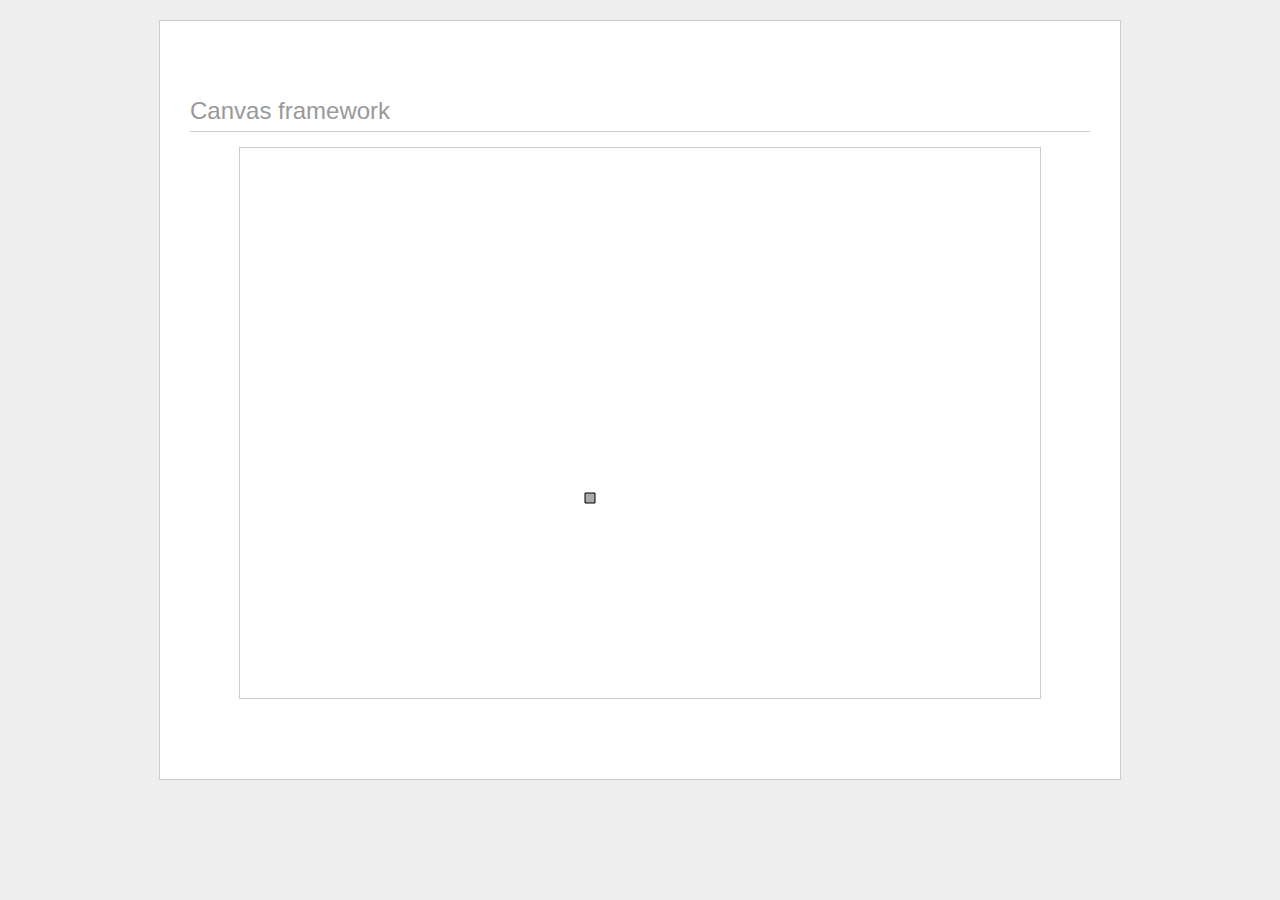
<file: index.html>
<!DOCTYPE html PUBLIC "-//W3C//DTD XHTML 1.0 Transitional//EN" "http://www.w3.org/TR/xhtml1/DTD/xhtml1-transitional.dtd">
<html xmlns="http://www.w3.org/1999/xhtml">
	<head>
		<meta http-equiv="Content-Type" content="text/html; charset=utf-8" />
		<title>Canvas Framework</title>
		<link href="css/reset.css" rel="stylesheet" type="text/css" />
		<link href="css/style.css" rel="stylesheet" type="text/css" />
	</head>
	<body>
		<div class="page">
			<h1>Canvas framework</h1>
			<canvas id="myCanvas" width="800" height="550"></canvas>
		</div>
		<script type="text/javascript" src="js/utils.js"></script>
		<script type="text/javascript" src="js/sprite.js"></script>
		<script type="text/javascript" src="js/sprite_Shapes.js"></script>		
		<script type="text/javascript" src="js/layer.js"></script>
		<script type="text/javascript" src="js/canvas.js"></script>
		<script type="text/javascript" src="apps/playground.js"></script>
	</body>
</html>
</file>
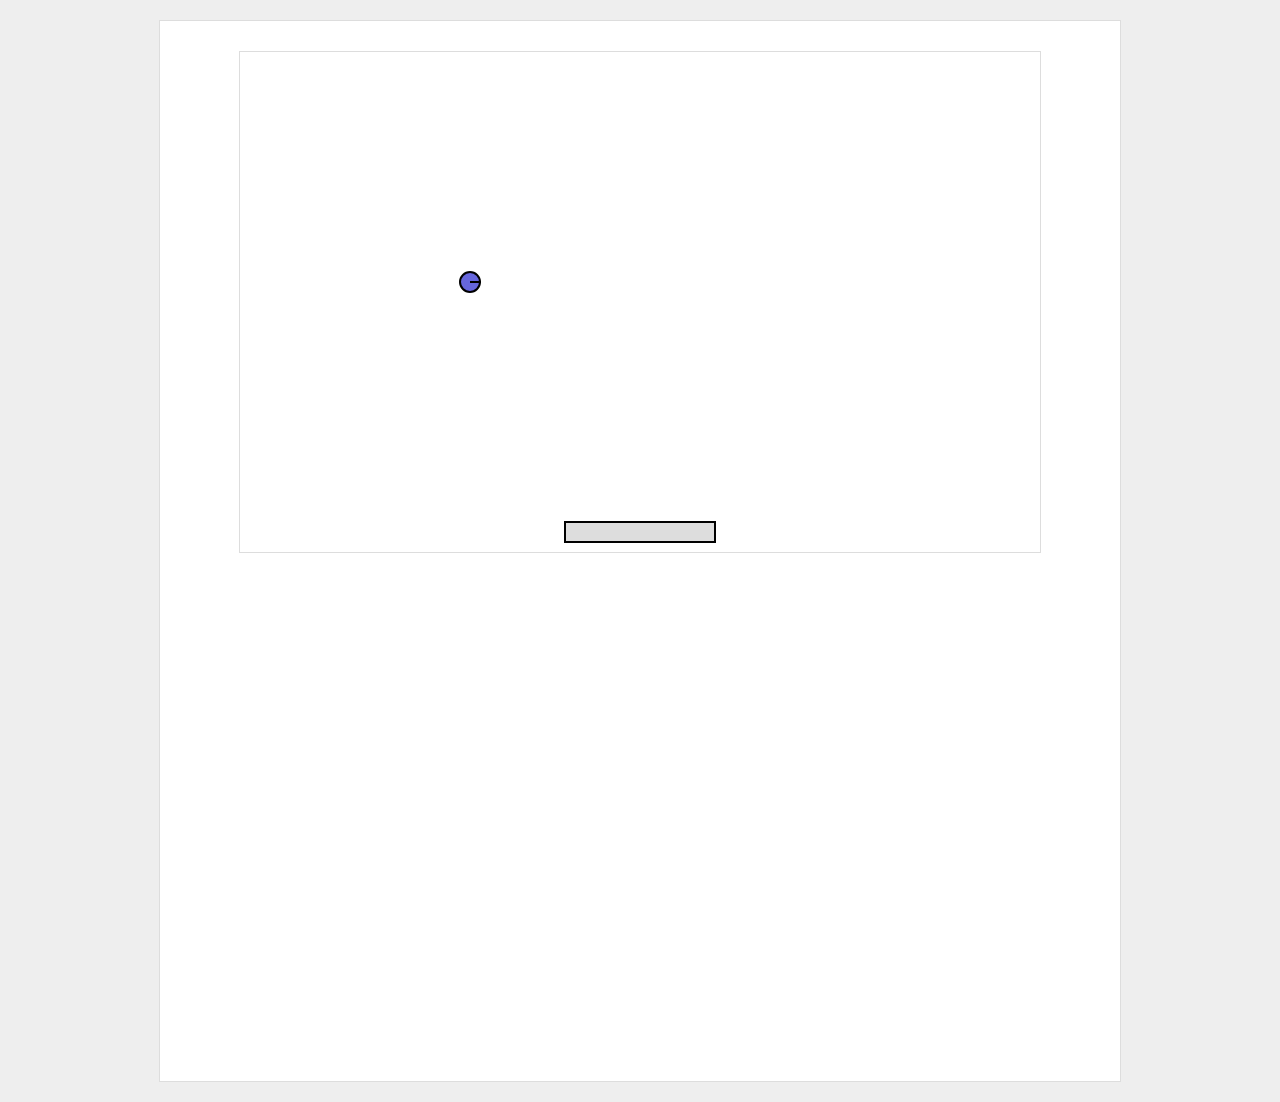
<file: HiperCanvas/index.html>
<!DOCTYPE html PUBLIC "-//W3C//DTD XHTML 1.0 Transitional//EN" "http://www.w3.org/TR/xhtml1/DTD/xhtml1-transitional.dtd">
<html xmlns="http://www.w3.org/1999/xhtml">
	<head>
		<meta http-equiv="Content-Type" content="text/html; charset=utf-8" />
		<title>HiperCanvas</title>
		<link href="css/style.css" rel="stylesheet" type="text/css" />
	</head>
	<body>
		<div class="page">
			<canvas id="myCanvas" width="800" height="500"></canvas>			
		</div>
	
		<script type="text/javascript" src="js/canvas.js"></script>
		<script type="text/javascript" src="js/layer.js"></script>
		<script type="text/javascript" src="js/sprite.js"></script>
		<script type="text/javascript" src="js/playground.js"></script>
		
		
	</body>
</html>
</file>
<file: css/style.css>
body{
	background: #EEE;
	font:14px/1.4em Arial,sans-serif;
	color:#333;
}
h1{
	font-size:24px;
	margin-bottom:15px;
	border-bottom:solid 1px #CCC;
	padding-bottom:10px;
	color:#999;
}
.page{
	width:900px;
	padding:80px 30px;
	border:solid 1px #CCC;
	background:#FFF;
	margin:20px auto;
}
canvas{
	display: block;
	margin:0 auto;
	border:solid 1px #CCC;
}
</file>
<file: HiperCanvas/css/style.css>
body{
	background: #EEE;
	overflow-y: scroll;
}
.page{
	background: #FFF;
	width: 900px;
	padding:30px;
	margin: 20px auto;
	border: solid 1px #DDD;
	min-height: 1000px;
}

canvas{
	border: solid 1px #DDD;
	display:block;
	margin: 0 auto;
}
</file>
